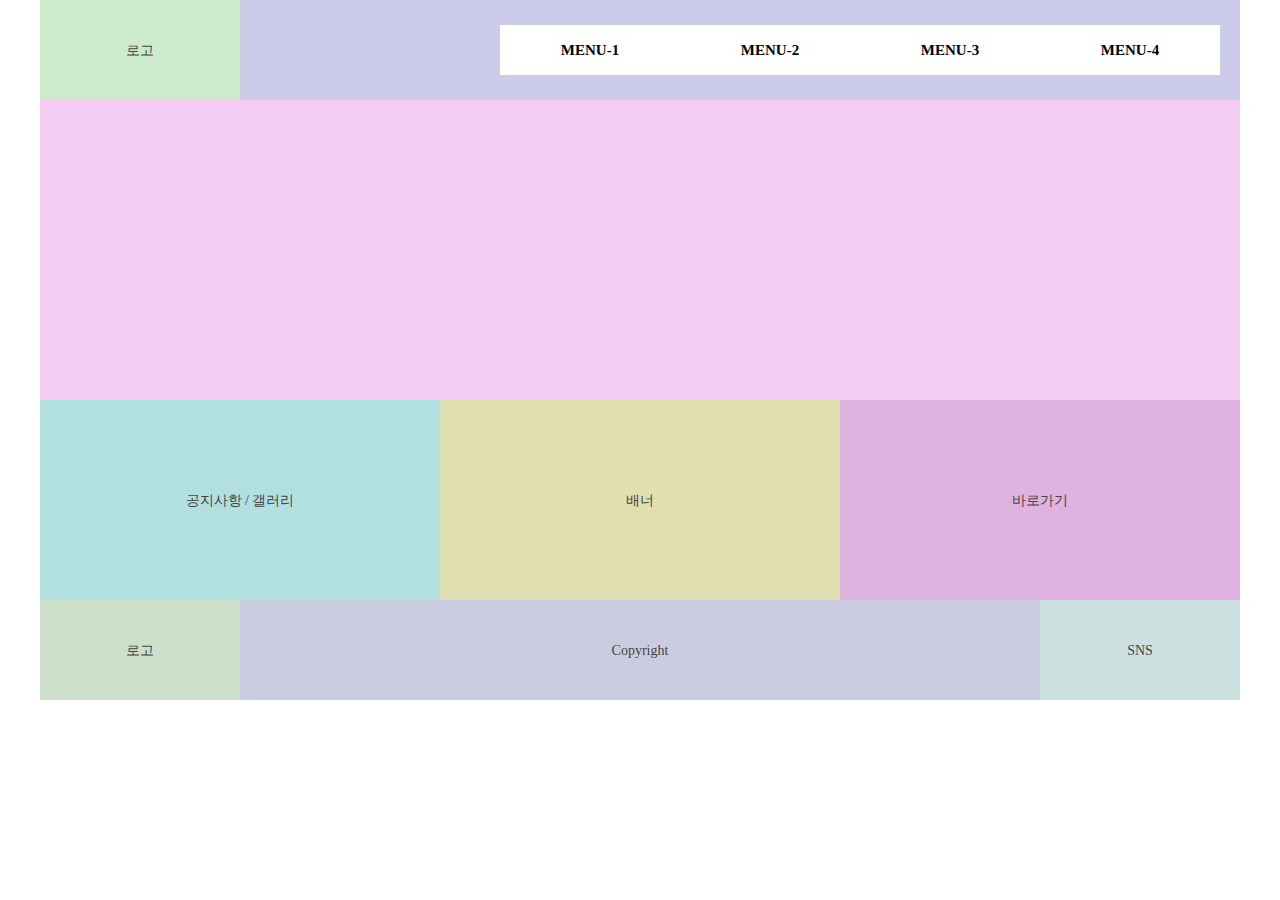
<file: 02_09_서브메뉴_자바스크립트/index.html>
<!DOCTYPE html>
<html lang="ko">
<head>
    <meta charset="UTF-8">
    <meta name="viewport" content="width=device-width, initial-scale=1.0">
    <title>와이어프레임-가로 스타입1</title>
    
    <!-- icons -->
    <link rel="stylesheet" href="./icon/css/font-awesome.css">
    <script src="./icon/fontawesome.js"></script>
    
    <!-- reset.css style.css -->
    <link rel="stylesheet" href="./css/reset.css">
    <link rel="stylesheet" href="./css/연습.css">

</head>
<body>
<div id="wrap">
    <header id="header" class="clearfix">
        <div class="left-box">
            <span>로고</span>
        </div>
        <div class="right-box">
            <!--    네비게이션 -->
            <nav id="nav">
                <ul>
                    <li tabindex="0" class="nav-area">
                        <a href="#" class="main-btn" title="MEUN-1">MENU-1</a>
                        <div class="sub sub1">
                            <ul>
                                <li><a href="#" title='SUBMENU-1'>SUBMENU-1</a></li>
                                <li><a href="#" title='SUBMENU-2'>SUBMENU-2</a></li>
                                <li><a href="#" title='SUBMENU-3'>SUBMENU-3</a></li>
                                <li><a href="#" title='SUBMENU-4'>SUBMENU-4</a></li>
                            </ul>
                        </div>
                    </li>
                    <li tabindex="0"  class="nav-area">
                        <a href="#" class="main-btn" title="MEUN-2">MENU-2</a>
                        <div class="sub sub2">
                            <ul>
                                <li><a href="#" title='SUBMENU-1'>SUBMENU-1</a></li>
                                <li><a href="#" title='SUBMENU-2'>SUBMENU-2</a></li>
                                <li><a href="#" title='SUBMENU-3'>SUBMENU-3</a></li>
                                <li><a href="#" title='SUBMENU-4'>SUBMENU-4</a></li>
                            </ul>
                        </div>
                    </li>
                    <li tabindex="0"  class="nav-area">
                        <a href="#" class="main-btn" title="MEUN-3">MENU-3</a>
                        <div class="sub sub3">
                            <ul>
                                <li><a href="#" title='SUBMENU-1'>SUBMENU-1</a></li>
                                <li><a href="#" title='SUBMENU-2'>SUBMENU-2</a></li>
                                <li><a href="#" title='SUBMENU-3'>SUBMENU-3</a></li>
                                <li><a href="#" title='SUBMENU-4'>SUBMENU-4</a></li>
                            </ul>
                        </div>
                    </li>
                    <li tabindex="0"  class="nav-area">
                        <a href="#" class="main-btn" title="MEUN-4">MENU-4</a>
                        <div class="sub sub4">
                            <ul>
                                <li><a href="#" title='SUBMENU-1'>SUBMENU-1</a></li>
                                <li><a href="#" title='SUBMENU-2'>SUBMENU-2</a></li>
                                <li><a href="#" title='SUBMENU-3'>SUBMENU-3</a></li>
                                <li><a href="#" title='SUBMENU-4'>SUBMENU-4</a></li>
                            </ul>
                        </div>
                    </li>
                </ul>
            </nav>
        </div>
    </header>
    <main id="main">
        <section id="section1">
            <!-- <span>이미지 슬라이드</span> -->
            <div class="container">
                <div class="view">
                    <ul class="wrap">
                        <li></li>
                        <li></li>
                        <li></li>
                        <li></li>
                    </ul>
                </div>
            </div>
        </section>
        <section id="section2" class="clearfix">
            <div class="left-box">
                <span>공지사항 / 갤러리</span>
            </div>
            <div class="center-box">
                <span>배너</span>
            </div>
            <div class="right-box">
                <span>바로가기</span>
            </div>
        </section>
    </main>
    <footer id="footer" class="clearfix">
        <div class="left-box">
            <span>로고</span>
        </div>
        <div class="center-box">
            <span>Copyright</span>
        </div>
        <div class="right-box">
            <span>SNS</span>
        </div>
    </footer>
</div>
<script src="./js/연습.js"></script>
</body>
</html>
</file>
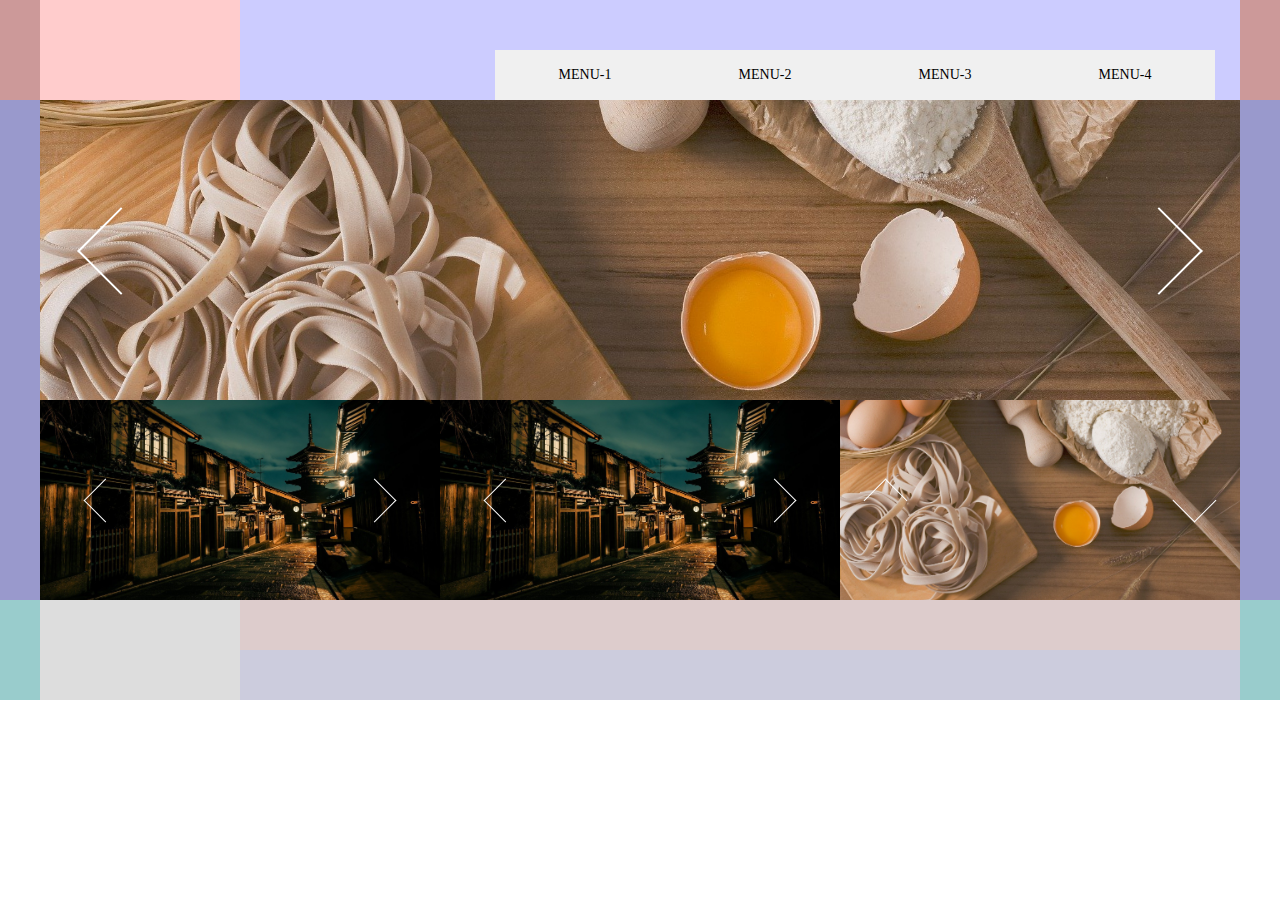
<file: 02_09_자바스크립트/index.html>
<!DOCTYPE html>
<html lang="ko">
<head>
    <meta charset="UTF-8">
    <meta name="viewport" content="width=device-width, initial-scale=1.0">
    <title>WireFrame 4</title>

    <!-- 아이콘 -->
    <!-- <link rel="stylesheet" href="./icon/css/font-awesome.css"> -->
    <!-- <script src="./icon/fontawesome.js"></script> -->

    <!-- 스타일 -->
    <link rel="stylesheet" href="./css/reset.css">
    <link rel="stylesheet" href="./css/style.css">


</head>
<body>
<div id="wrap"> <!-- 전체 그룹  -->
    <header id="header"> <!-- 섹션별 행 단위  -->
        <div class="wrap"> <!-- 웹 문서의 너비 1200px 영역 -->
            <div class="content clearfix"> <!-- z-index:2; 두개의 박스 그룹 -->
                <div class="left-box">
                </div>
                <div class="right-box">
                    <nav id="nav">
                        <ul class="main-btn-wrap clearfix">
                            <li>
                                <a href="#" class="main-btn main-btn1">MENU-1</a>
                                <div class="sub sub1">
                                   <ul>
                                       <li><a href="#">SubMenu-1</a></li>
                                       <li><a href="#">SubMenu-2</a></li>
                                       <li><a href="#">SubMenu-3</a></li>
                                       <li><a href="#">SubMenu-4</a></li>
                                   </ul>
                                </div>
                                <div class="sub-bg"></div> <!-- z-index :1; -->
                            </li>
                            <li>
                                <a href="#" class="main-btn main-btn2">MENU-2</a>
                                <div class="sub sub2">
                                    <ul>
                                        <li><a href="#">SubMenu-1</a></li>
                                        <li><a href="#">SubMenu-2</a></li>
                                        <li><a href="#">SubMenu-3</a></li>
                                        <li><a href="#">SubMenu-4</a></li>
                                    </ul>
                                 </div>
                            </li>
                            <li>
                                <a href="#" class="main-btn main-btn3">MENU-3</a>
                                <div class="sub sub3">
                                    <ul>
                                        <li><a href="#">SubMenu-1</a></li>
                                        <li><a href="#">SubMenu-2</a></li>
                                        <li><a href="#">SubMenu-3</a></li>
                                        <li><a href="#">SubMenu-4</a></li>
                                    </ul>
                                 </div>
                            </li>
                            <li>
                                <a href="#" class="main-btn main-btn4">MENU-4</a>
                                <div class="sub sub4">
                                    <ul>
                                        <li><a href="#">SubMenu-1</a></li>
                                        <li><a href="#">SubMenu-2</a></li>
                                        <li><a href="#">SubMenu-3</a></li>
                                        <li><a href="#">SubMenu-4</a></li>
                                    </ul>
                                 </div>
                            </li>
                        </ul>
                    </nav>
                </div>
            </div>
        </div>
    </header>
    <main id="main">
        <section id="section1">
            <h2 class="hide">이미지슬라이드</h2>
            <div class="slide-container">
                <div class="slide-view">
                    <ul class="slide-wrap">
                        <li class='slide slide1'></li>
                        <li class='slide slide2'></li>
                        <li class='slide slide3'></li>
                        <li class='slide slide4'></li>
                    </ul>
                </div>
                <!-- 화살버튼 ( 다음, 이전슬라이드버튼) -->
                <span class="prev-btn-wrap">
                    <a class ="prev-btn" href="#"  title="prev"></a>
                </span>
                <span class="next-btn-wrap">
                    <a class ="next-btn" href="javascript:"  title="next"></a> <!-- herf 값이 #면 새로고침이 되지만 javascript:void(0); (javascript:) 를 써주면 새로고침이 되지않는다 -->
                </span>
            </div>
        </section>
        <section id="section2">
            <div class="content clearfix">
                <div class="left-box">
                    <h2 class="hide"></h2>
                    <div class="slide-container">
                        <div class="slide-view">
                            <ul class="slide-wrap">
                                <li class="slide slide1"></li>
                                <li class="slide slide2"></li>
                                <li class="slide slide3"></li>
                                <li class="slide slide4"></li>
                            </ul>
                        </div>
                        <!-- 화살버튼 ( 다음, 이전슬라이드버튼) -->
                        <span class="prev-btn-wrap">
                            <a class ="prev-btn" href="javascript:"  title="prev">
                            </a>
                        </span>
                        <span class="next-btn-wrap">
                            <a class ="next-btn" href="javascript:"  title="next">
                            </a>
                        </span>
                    </div>
                </div>
                <div class="center-box">
                    <h2 class="hide"></h2>
                    <div class="slide-container">
                        <div class="slide-view">
                            <ul class="slide-wrap">
                                <li class="slide slide1"></li>
                                <li class="slide slide2"></li>
                                <li class="slide slide3"></li>
                                <li class="slide slide4"></li>
                            </ul>
                        </div>
                        <!-- 화살버튼 ( 다음, 이전슬라이드버튼) -->
                        <span class="prev-btn-wrap">
                            <a class ="prev-btn" href="javascript:"  title="prev">
                            </a>
                        </span>
                        <span class="next-btn-wrap">
                            <a class ="next-btn" href="javascript:"  title="next">
                            </a>
                        </span>
                    </div>
                </div>
                <div class="right-box">
                    <h2 class="hide"></h2>
                    <div class="slide-container">
                        <div class="slide-view">
                            <ul class="slide-wrap">
                                <li class="slide slide1"></li>
                                <li class="slide slide2"></li>
                                <li class="slide slide3"></li>
                                <li class="slide slide4"></li>
                            </ul>
                        </div>
                        <span class="prev-btn-wrap">
                            <a class="prev-btn" href="#">
                            </a>
                        </span>
                        <span class="next-btn-wrap">
                            <a class="next-btn" href="#">
                            </a>
                        </span>
                    </div>

                </div>
            </div>
        </section>
    </main>
    <footer id="footer">
        <div class="wrap">
            <div class="content clearfix">
                <div class="left-box">

                </div>
                <div class="right-box">
                    <div class="top-box">

                    </div>
                    <div class="bottom-box">
                        
                    </div>
                </div>
            </div>
        </div>
    </footer>
</div>
<!-- <script src="./js/script1.js"></script> -->
<!-- <script src="./js/slide.js"></script> -->
<script src="./js/연습2.js"></script>

</body>
</html>
</file>
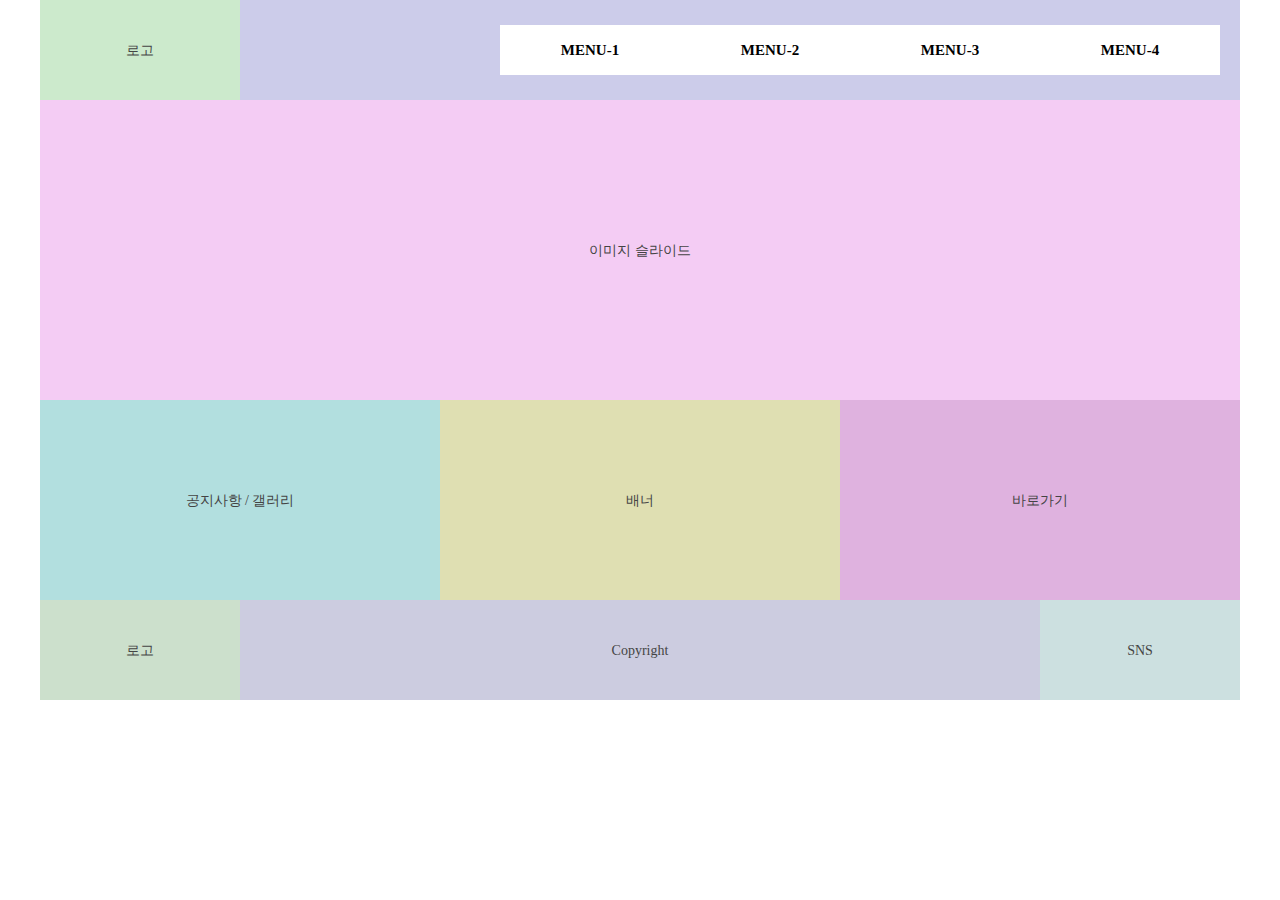
<file: 02_09_서브메뉴_자바스크립트/수업내용/02_02_서브메뉴배경_혼자하기/index.html>
<!DOCTYPE html>
<html lang="en">
<head>
    <meta charset="UTF-8">
    <meta name="viewport" content="width=device-width, initial-scale=1.0">
    <title>와이어프레임-가로 스타입1</title>
    
    <!-- icons -->
    <link rel="stylesheet" href="./icon/css/font-awesome.css">
    <script src="./icon/fontawesome.js"></script>
    
    <!-- reset.css style.css -->
    <link rel="stylesheet" href="./css/reset.css">
    <link rel="stylesheet" href="./css/style.css">

</head>
<body>
<div id="wrap">
    <header id="header" class="clearfix">
        <div class="left-box">
            <span>로고</span>
        </div>
        <div class="right-box">
            <!--    네비게이션 -->
            <nav id="nav">
                <ul>
                    <li tabindex="0">
                        <a href="#" class="main-btn" title="MEUN-1">MENU-1</a>
                        <div class="sub sub1">
                            <ul>
                                <li><a href="#" title='SUBMENU-1'>SUBMENU-1</a></li>
                                <li><a href="#" title='SUBMENU-2'>SUBMENU-2</a></li>
                                <li><a href="#" title='SUBMENU-3'>SUBMENU-3</a></li>
                                <li><a href="#" title='SUBMENU-4'>SUBMENU-4</a></li>
                            </ul>
                        </div>
                        <div class="sub-bg"></div>
                    </li>
                    <li tabindex="0">
                        <a href="#" class="main-btn" title="MEUN-2">MENU-2</a>
                        <div class="sub sub2">
                            <ul>
                                <li><a href="#" title='SUBMENU-1'>SUBMENU-1</a></li>
                                <li><a href="#" title='SUBMENU-2'>SUBMENU-2</a></li>
                                <li><a href="#" title='SUBMENU-3'>SUBMENU-3</a></li>
                                <li><a href="#" title='SUBMENU-4'>SUBMENU-4</a></li>
                            </ul>
                        </div>
                    </li>
                    <li tabindex="0">
                        <a href="#" class="main-btn" title="MEUN-3">MENU-3</a>
                        <div class="sub sub3">
                            <ul>
                                <li><a href="#" title='SUBMENU-1'>SUBMENU-1</a></li>
                                <li><a href="#" title='SUBMENU-2'>SUBMENU-2</a></li>
                                <li><a href="#" title='SUBMENU-3'>SUBMENU-3</a></li>
                                <li><a href="#" title='SUBMENU-4'>SUBMENU-4</a></li>
                            </ul>
                        </div>
                    </li>
                    <li tabindex="0">
                        <a href="#" class="main-btn" title="MEUN-4">MENU-4</a>
                        <div class="sub sub4">
                            <ul>
                                <li><a href="#" title='SUBMENU-1'>SUBMENU-1</a></li>
                                <li><a href="#" title='SUBMENU-2'>SUBMENU-2</a></li>
                                <li><a href="#" title='SUBMENU-3'>SUBMENU-3</a></li>
                                <li><a href="#" title='SUBMENU-4'>SUBMENU-4</a></li>
                            </ul>
                        </div>
                    </li>
                </ul>
            </nav>
        </div>
    </header>
    <main id="main">
        <section id="section1">
            <span>이미지 슬라이드</span>
        </section>
        <section id="section2" class="clearfix">
            <div class="left-box">
                <span>공지사항 / 갤러리</span>
            </div>
            <div class="center-box">
                <span>배너</span>
            </div>
            <div class="right-box">
                <span>바로가기</span>
            </div>
        </section>
    </main>
    <footer id="footer" class="clearfix">
        <div class="left-box">
            <span>로고</span>
        </div>
        <div class="center-box">
            <span>Copyright</span>
        </div>
        <div class="right-box">
            <span>SNS</span>
        </div>
    </footer>
</div>
</body>
</html>
</file>
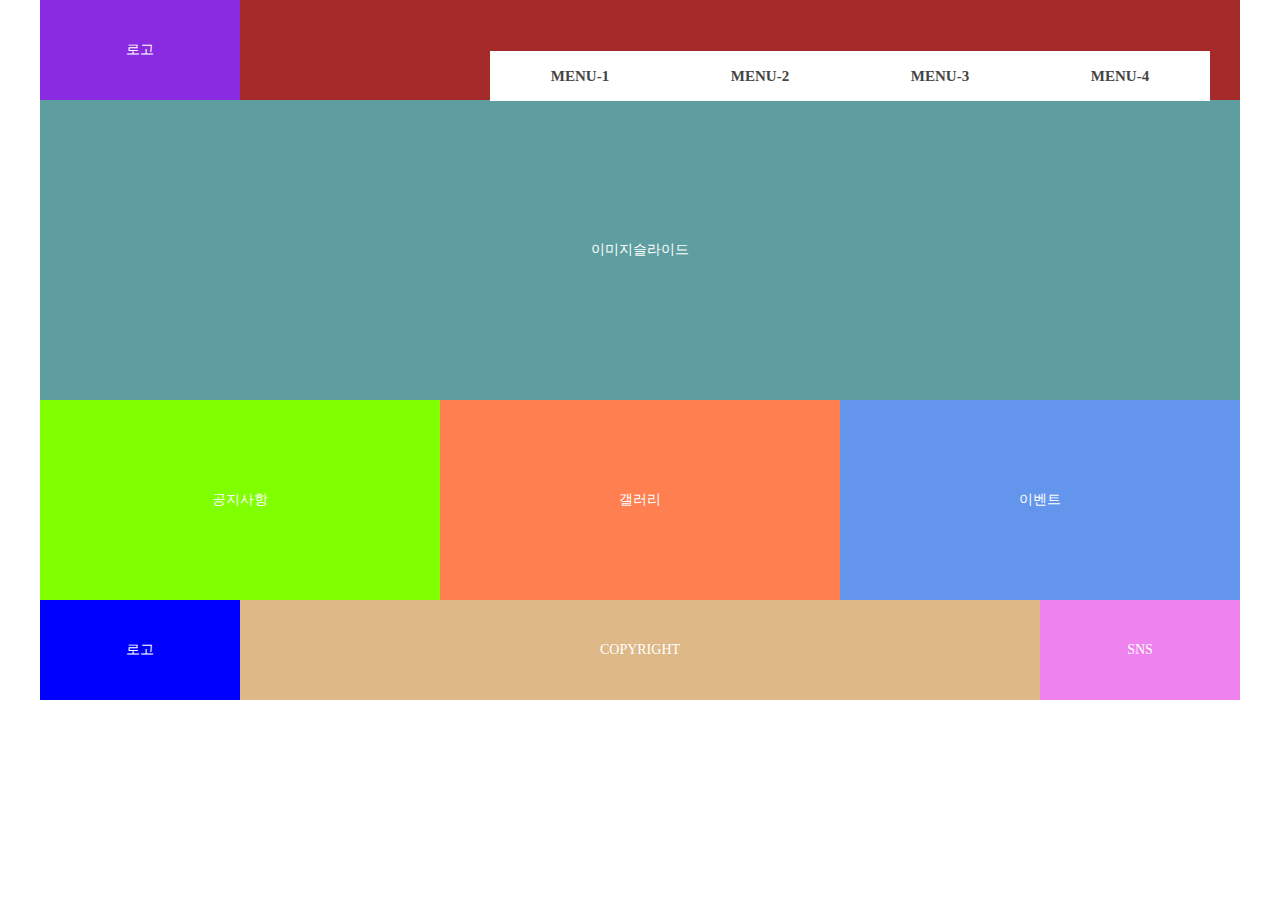
<file: 02_09_서브메뉴_자바스크립트/수업내용/02_02_혼자하기/index.html>
<!DOCTYPE html>
<html lang="en">
<head>
    <meta charset="UTF-8">
    <meta name="viewport" content="width=device-width, initial-scale=1.0">
    <title>Document</title>
    <link rel="stylesheet" href="./css/reset.css">
    <link rel="stylesheet" href="./css/style.css">
</head>
<body>
    <div id="wrap">
        <header class="clearfix">
            <div class="left-box">로고</div>
            <div class="right-box clearfix">
                <nav>
                    <ul class="main-btn clearfix">
                        <li tabindex="0" class="btn">
                            <a href="#">MENU-1</a>
                            <div>
                                <ul>
                                    <li><a href="#" title="subemenu-1">subemenu-1</a></li>
                                    <li><a href="#" title="subemenu-2">subemenu-2</a></li>
                                    <li><a href="#" title="subemenu-3">subemenu-3</a></li>
                                    <li><a href="#" title="subemenu-4">subemenu-4</a></li>
                                </ul>
                            </div>
                        </li>
                        <li class="btn">
                            <a href="#">MENU-2</a>
                            <div>
                                <ul>
                                    <li><a href="#" title="subemenu-1">subemenu-1</a></li>
                                    <li><a href="#" title="subemenu-2">subemenu-2</a></li>
                                    <li><a href="#" title="subemenu-3">subemenu-3</a></li>
                                    <li><a href="#" title="subemenu-4">subemenu-4</a></li>
                                </ul>
                            </div>
                        </li>
                        <li class="btn">
                            <a href="#">MENU-3</a>
                            <div>
                                <ul>
                                    <li><a href="#" title="subemenu-1">subemenu-1</a></li>
                                    <li><a href="#" title="subemenu-2">subemenu-2</a></li>
                                    <li><a href="#" title="subemenu-3">subemenu-3</a></li>
                                    <li><a href="#" title="subemenu-4">subemenu-4</a></li>
                                </ul>
                            </div>
                        </li>
                        <li class="btn">
                            <a href="#">MENU-4</a>
                            <div>
                                <ul>
                                    <li><a href="#" title="subemenu-1">subemenu-1</a></li>
                                    <li><a href="#" title="subemenu-2">subemenu-2</a></li>
                                    <li><a href="#" title="subemenu-3">subemenu-3</a></li>
                                    <li><a href="#" title="subemenu-4">subemenu-4</a></li>
                                </ul>
                            </div>
                        </li>
                    </ul>
                </nav>
            </div>
        </header>
        <main>
            <section id="imgslide">이미지슬라이드</section>
            <section id="menu">
                <div class="left-box">공지사항</div>
                <div class="center-box">갤러리</div>
                <div class="right-box">이벤트</div>
            </section>
        </main>
        <footer>
            <div class="left-box">로고</div>
            <div class="center-box">COPYRIGHT</div>
            <div class="right-box">SNS</div>
        </footer>
    </div>
</body>
</html>
</file>
<file: 02_09_서브메뉴_자바스크립트/css/연습.css>
@charset "UTF-8";
#wrap {width:1200px;height:700px;margin:0 auto;text-align:center;}
#wrap #header { z-index:3; position: relative; width:100%;height:100px;line-height:100px;}
#wrap #header .left-box  {float:left;width:200px;height:100%;background:rgba(0,150,0, .2);}
#wrap #header .right-box {float:left;width:1000px;height:100%;background:rgba(0,0,150, .2);}
#wrap #header .right-box #nav {width:100%;height:50px;margin:25px 0;line-height:100%;text-align:right;}
#wrap #header .right-box #nav > ul {height:100%;display:inline-block;margin-right:20px;}
#wrap #header .right-box #nav > ul > li {float:left;width:180px;height:100%;}
#wrap #header .right-box #nav > ul > li > a {display:block;width:100%;height:100%;text-align:center;line-height:50px;background:#fff;color:#000; font-size: 15px; font-weight: 600; transition:all .3s;}
#wrap #header .right-box #nav > ul > li > a.on {background-color:#000;color:#fff; }

/* 서브메뉴 LNB */
#wrap #header .right-box #nav > ul > li .sub {width:100%; height:0px; overflow: hidden; transition: all .2s ease-in-out;}
#wrap #header .right-box #nav > ul > li .sub.on {height:180px;  transition: all .4s ease-in;}
#wrap #header .right-box #nav > ul > li .sub ul {width: 100%;}
#wrap #header .right-box #nav > ul > li .sub ul li {width: 100%; border-top:1px solid #ddd;}
#wrap #header .right-box #nav > ul > li .sub ul li a { display:block; width: 100%; line-height: 45px; text-align: center; background: #fff; color:#555; font-size: 14px;  transition: all 0.3s;}
#wrap #header .right-box #nav > ul > li .sub ul li a:hover { background: #000; color:#fff;}




/* 메인 */
#wrap #main {z-index:2; position: relative;width:100%;height:500px;}
#wrap #main #section1 {width:100%;height:300px;background:rgba(200,0,200, .2);line-height:300px;}
#wrap #main #section2 {width:100%;height:200px;line-height:200px;}
#wrap #main #section2 .left-box   {float:left;width:400px;height:100%;background:rgba(0,150,150, .3);}
#wrap #main #section2 .center-box {float:left;width:400px;height:100%;background:rgba(150,150,0, .3);}
#wrap #main #section2 .right-box  {float:left;width:400px;height:100%;background:rgba(150,0,150, .3);}

/* 푸터 */
#wrap #footer {z-index:1; position: relative;width:100%;height:100px;line-height:100px;}
#wrap #footer .left-box   {float:left;width:200px;height:100%;background:rgba(0,100,0, .2);}
#wrap #footer .center-box {float:left;width:800px;height:100%;background:rgba(0,0,100, .2);}
#wrap #footer .right-box  {float:left;width:200px;height:100%;background:rgba(0,100,100, .2);}
</file>
<file: 02_09_자바스크립트/css/style.css>
@charset "UTF-8";

#wrap {width:100%;height:700px;background:#99c;}

#wrap #header {z-index:3;position:relative;width:100%;height:100px; background:#c99;}
#wrap #header .wrap {position: relative; width:1200px;height:100%;margin:0 auto; background:#eea;}
/* [자식포지션]서브메뉴 배경이 [부모 포지션]메인메뉴 영역에 나타남 */
#wrap #header .wrap .content { width:100%;height:100%;background:#eee;}
#wrap #header .wrap .content .left-box  {float:left;width:200px;height:100%;background:#fcc;}


#wrap #header .wrap .content .right-box {float:left;width:1000px;height:100%;background:#ccf;}

/* 네비게이션 */
/* #wrap #header .wrap .content .right-box #nav {text-align:right;background:#00f;padding:25px 25px 25px 0;} */
/* #wrap #header .wrap .content .right-box #nav {width:720px;text-align:right;margin:25px auto 25px auto;} 가운데 정렬 */
/* #wrap #header .wrap .content .right-box #nav {width:720px;text-align:right;margin:25px auto 25px 0;} 왼쪽 정렬 */
/* #wrap #header .wrap .content .right-box #nav {width:720px;text-align:right;margin:25px 0 25px auto;} 오른쪽 정렬 */
#wrap #header .wrap .content .right-box #nav {width:auto;text-align:right;margin:50px 25px 0 0;}
#wrap #header .wrap .content .right-box #nav > ul {display:inline-block;}
#wrap #header .wrap .content .right-box #nav > ul > li {float:left;background:#c99;width:180px;text-align:center;}
#wrap #header .wrap .content .right-box #nav > ul > li > a {display:block;background:#f0f0f0;color:#000;line-height:50px; transition: all .6s;}
#wrap #header .wrap .content .right-box #nav > ul > li > a:hover {background:#333;color:#fff;}


/* 서브메뉴 */
#wrap #header .wrap .content .right-box #nav > ul > li .sub {position: relative; z-index:1;text-align:center;width:100%;display:none;}
#wrap #header .wrap .content .right-box #nav:hover > ul > li .sub {display:block;}
#wrap #header .wrap .content .right-box #nav > ul > li .sub > ul {width:100%;}
#wrap #header .wrap .content .right-box #nav > ul > li .sub > ul > li {width:100%;}
#wrap #header .wrap .content .right-box #nav > ul > li .sub > ul > li > a {display:block;background:#f6f6f6;line-height:45px;}
#wrap #header .wrap .content .right-box #nav > ul > li .sub > ul > li > a:hover {background:#777;color:#fff;}


/* 서브메뉴 배경 */
#wrap #header .wrap .content .right-box #nav > ul > li .sub-bg {display:none;position:absolute; top:100px;left:0; width:100%; height:200px; background:#f6f6f6;}
#wrap #header .wrap .content .right-box #nav:hover > ul > li .sub-bg {display: block;}

#wrap #main   {z-index:2; position:relative; width:1200px; left:0; height:500px;margin:0 auto;background:#cc9; transition: all 1s;}
#wrap #main   #section1 {width:100%;height:300px;background:#aae;}



/* 섹션 1 배너슬라이드 */
#wrap #main   #section1 .slide-container {position:relative; width:100%; height:100%; overflow: hidden;}
#wrap #main   #section1 .slide-container .slide-view {width:100%; height:100%;}
#wrap #main   #section1 .slide-container .slide-view .slide-wrap{position: relative; left:0px; width:4800px; height:100%; transition: all .5s ease-in-out;}/* ease-in-out 부드럽게 잘넘어가짐*/
#wrap #main   #section1 .slide-container .slide-view .slide-wrap .slide{float:left; width:1200px; height:300px;}
#wrap #main   #section1 .slide-container .slide-view .slide-wrap .slide1 {background: url(../img/pasta-1181189_1920.jpg) no-repeat 50% 50%; background-size: cover;}
#wrap #main   #section1 .slide-container .slide-view .slide-wrap .slide2 {background: url(../img/raspberries-5576401_1920.jpg) no-repeat 50% 50%; background-size: cover;}
#wrap #main   #section1 .slide-container .slide-view .slide-wrap .slide3 {background: url(../img/raspberry-2023404_1920.jpg) no-repeat 50% 50%; background-size: cover;}
#wrap #main   #section1 .slide-container .slide-view .slide-wrap .slide4 {background: url(../img/waffles-5192625_1920.jpg) no-repeat 50% 50%; background-size: cover;}

/* 배너슬라이드 화살표 */
#wrap #main   #section1 .slide-container .prev-btn-wrap {z-index:2; position:absolute; top:50%; margin-top: -30px; margin-left: 50px; left:0; width:60px; height:60px; border-bottom:2px solid #fff; border-left: 2px solid #fff; transform:rotate(45deg);}
#wrap #main   #section1 .slide-container .prev-btn-wrap a {display: block; width: 100%; height: 100%;}
#wrap #main   #section1 .slide-container .next-btn-wrap {z-index:2; position:absolute; top:50%; margin-top: -30px; margin-right: 50px; right:0; width:60px; height:60px; border-top:2px solid #fff; border-right: 2px solid #fff; transform:rotate(45deg);}
#wrap #main   #section1 .slide-container .next-btn-wrap a {display: block; width: 100%; height: 100%;}




#wrap #main #section2 {width:100%;height:200px;background:#aea;}
#wrap #main #section2 .content {width:100%;height:100%;}
#wrap #main #section2 .content .left-box   {float:left;width:400px;height:100%;background:#eff;}
#wrap #main #section2 .content .center-box {float:left;width:400px;height:100%;background:#eef; text-align: center;}
#wrap #main #section2 .content .right-box  {float:left;width:400px;height:100%;background:#ffe;}
#wrap #main #section2 .content .center-box .page {font-size: 50px; color:#000;}


/* 섹션2 레프트 배너 슬라이드 */
#wrap #main   #section2 .left-box .slide-container {position:relative; width:100%; height:100%;}
#wrap #main   #section2 .left-box .slide-container .slide-view {width:100%; height:100%; overflow: hidden;}
#wrap #main   #section2 .left-box .slide-container .slide-view .slide-wrap{position:relative; left:0px; width:1600px; height:100%;transition: all .5s ease-in-out;}
#wrap #main   #section2 .left-box .slide-container .slide-view .slide-wrap .slide{float:left; width:400px; height:100%;}
#wrap #main   #section2 .left-box .slide-container .slide-view .slide-wrap .slide1 {background: url(../img/img/alley-5931413_1920.jpg) no-repeat 50% 50%; background-size: cover;}
#wrap #main   #section2 .left-box .slide-container .slide-view .slide-wrap .slide2 {background: url(../img/img/person-5956897_1920.jpg) no-repeat 50% 50%; background-size: cover;}
#wrap #main   #section2 .left-box .slide-container .slide-view .slide-wrap .slide3 {background: url(../img/raspberry-2023404_1920.jpg) no-repeat 50% 50%; background-size: cover;}
#wrap #main   #section2 .left-box .slide-container .slide-view .slide-wrap .slide4 {background: url(../img/img/reflection-5141841_1920.jpg) no-repeat 50% 50%; background-size: cover;}

/* 배너슬라이드 화살표 */
#wrap #main   #section2 .left-box .slide-container .prev-btn-wrap {z-index:2; position:absolute; top:50%; margin-top: -15px; margin-left: 50px; left:0; width:30px; height:30px; border-bottom:1px solid #fff; border-left: 1px solid #fff; transform:rotate(45deg);}
#wrap #main   #section2 .left-box .slide-container .prev-btn-wrap a {display: block; width: 100%; height: 100%;}
#wrap #main   #section2 .left-box .slide-container .next-btn-wrap {z-index:2; position:absolute; top:50%; margin-top: -15px; margin-right: 50px; right:0; width:30px; height:30px; border-top:1px solid #fff; border-right: 1px solid #fff; transform:rotate(45deg);}
#wrap #main   #section2 .left-box .slide-container .next-btn-wrap a {display: block; width: 100%; height: 100%;}


/* 섹션2 센터 배너 슬라이드 */
#wrap #main   #section2 .center-box .slide-container {position:relative; width:100%; height:100%;}
#wrap #main   #section2 .center-box .slide-container .slide-view {width:100%; height:100%; overflow: hidden;}
#wrap #main   #section2 .center-box .slide-container .slide-view .slide-wrap{position:relative; left:0px; width:1600px; height:100%;transition: all .5s ease-in-out;}
#wrap #main   #section2 .center-box .slide-container .slide-view .slide-wrap .slide{float:left; width:400px; height:100%;}
#wrap #main   #section2 .center-box .slide-container .slide-view .slide-wrap .slide1 {background: url(../img/img/alley-5931413_1920.jpg) no-repeat 50% 50%; background-size: cover;}
#wrap #main   #section2 .center-box .slide-container .slide-view .slide-wrap .slide2 {background: url(../img/img/person-5956897_1920.jpg) no-repeat 50% 50%; background-size: cover;}
#wrap #main   #section2 .center-box .slide-container .slide-view .slide-wrap .slide3 {background: url(../img/raspberry-2023404_1920.jpg) no-repeat 50% 50%; background-size: cover;}
#wrap #main   #section2 .center-box .slide-container .slide-view .slide-wrap .slide4 {background: url(../img/img/reflection-5141841_1920.jpg) no-repeat 50% 50%; background-size: cover;}

/* 배너슬라이드 화살표 */
#wrap #main   #section2 .center-box .slide-container .prev-btn-wrap {z-index:2; position:absolute; top:50%; margin-top: -15px; margin-left: 50px; left:0; width:30px; height:30px; border-bottom:1px solid #fff; border-left: 1px solid #fff; transform:rotate(45deg);}
#wrap #main   #section2 .center-box .slide-container .prev-btn-wrap a {display: block; width: 100%; height: 100%;}
#wrap #main   #section2 .center-box .slide-container .next-btn-wrap {z-index:2; position:absolute; top:50%; margin-top: -15px; margin-right: 50px; right:0; width:30px; height:30px; border-top:1px solid #fff; border-right: 1px solid #fff; transform:rotate(45deg);}
#wrap #main   #section2 .center-box .slide-container .next-btn-wrap a {display: block; width: 100%; height: 100%;}




/* 섹션2 라이트 배너 슬라이드 */

#wrap #main #section2 .right-box .slide-container {position:relative;width:400px;height:100%;}
#wrap #main #section2 .right-box .slide-container .slide-view {width:400px;height:100%; overflow: hidden;}
#wrap #main #section2 .right-box .slide-container .slide-view .slide-wrap {position: relative;top:0;width:100%;height:800px; transition: all .5s ease-in-out;}
#wrap #main #section2 .right-box .slide-container .slide-view .slide-wrap .slide {width:400px;height:200px;}
#wrap #main #section2 .right-box .slide-container .slide-view .slide-wrap .slide1 {background: url(../img/pasta-1181189_1920.jpg) no-repeat 50% 50%;background-size: cover;}
#wrap #main #section2 .right-box .slide-container .slide-view .slide-wrap .slide2 {background: url(../img/raspberries-5576401_1920.jpg)no-repeat 50% 50%;background-size: cover;}
#wrap #main #section2 .right-box .slide-container .slide-view .slide-wrap .slide3 {background: url(../img/img/person-5956897_1920.jpg)no-repeat 50% 50%;background-size: cover;}
#wrap #main #section2 .right-box .slide-container .slide-view .slide-wrap .slide4 {background: url(../img/img/reflection-5141841_1920.jpg)no-repeat 50% 50%;background-size: cover;}

#wrap #main #section2 .right-box .slide-container .prev-btn-wrap {z-index:2;position:absolute;top:50%; left:0; margin-top:-15px; margin-left: 30px; border-top:1px solid #fff; border-left:1px solid #fff; transform:rotate(45deg);}
#wrap #main #section2 .right-box .slide-container .prev-btn-wrap a {display: block; width:30px; height:30px;}
#wrap #main #section2 .right-box .slide-container .next-btn-wrap {z-index:2;position:absolute;top:50%; right:0; margin-top:-15px; margin-right:30px; border-bottom:1px solid #fff; border-right:1px solid #fff; transform:rotate(45deg);}
#wrap #main #section2 .right-box .slide-container .next-btn-wrap a {display: block; width:30px; height:30px;}




#wrap #footer {z-index:1;position:relative;width:100%;height:100px;background:#9cc;}
#wrap #footer .wrap {width:1200px;height:100%;background:#eea;margin:0 auto;}
#wrap #footer .wrap .content {width:100%;height:100%;}
#wrap #footer .wrap .content .left-box  {float:left;width:200px;height:100%;background:#ddd;}
#wrap #footer .wrap .content .right-box {float:left;width:1000px;height:100%;background:#ccc;}
#wrap #footer .wrap .content .right-box .top-box {width:100%;height:50%;background:#dcc;}
#wrap #footer .wrap .content .right-box .bottom-box {width:100%;height:50%;background:#ccd;}
</file>
<file: 02_09_서브메뉴_자바스크립트/수업내용/02_02_서브메뉴배경_혼자하기/css/style.css>
@charset "UTF-8";
#wrap {width:1200px;height:700px;margin:0 auto;text-align:center;}
#wrap #header { z-index:3; position: relative; width:100%;height:100px;line-height:100px;}
#wrap #header .left-box  {float:left;width:200px;height:100%;background:rgba(0,150,0, .2);}
#wrap #header .right-box {float:left;width:1000px;height:100%;background:rgba(0,0,150, .2);}
#wrap #header .right-box #nav {width:100%;height:50px;margin:25px 0;line-height:100%;text-align:right;}
#wrap #header .right-box #nav > ul {height:100%;display:inline-block;margin-right:20px;}
#wrap #header .right-box #nav > ul > li {float:left;width:180px;height:100%;}
#wrap #header .right-box #nav > ul > li > a {display:block;width:100%;height:100%;text-align:center;line-height:50px;background:#fff;color:#000; font-size: 15px; font-weight: 600; transition:all .3s;}
#wrap #header .right-box #nav > ul > li > a:hover {background-color:#000;color:#fff; }
#wrap #header .right-box #nav > ul > li:hover .sub {display: block;}
#wrap #header .right-box #nav > ul > li:focus .sub {display: block;}
/* 서브메뉴 LNB */
#wrap #header .right-box #nav > ul > li .sub {z-index:2; position: relative; width:100%; display:none; }
#wrap #header .right-box #nav > ul > li .sub ul {width: 100%;}
#wrap #header .right-box #nav > ul > li .sub ul li {width: 100%; border-top:1px solid #ddd;}
#wrap #header .right-box #nav > ul > li .sub ul li a { display:block; width: 100%; line-height: 45px; text-align: center; background: #fff; color:#555; font-size: 14px;  transition: all 0.3s;}
#wrap #header .right-box #nav > ul > li .sub ul li a:hover { background: #000; color:#fff;}


#wrap #header .right-box #nav > ul > li .sub-bg {display: none; z-index:1; position: absolute; top:75px; left:0; width:100%; height:190px; background: #fff; }
#wrap #header .right-box #nav:hover > ul > li .sub-bg {display:block;}




/* 메인 */
#wrap #main {z-index:2; position: relative;width:100%;height:500px;}
#wrap #main #section1 {width:100%;height:300px;background:rgba(200,0,200, .2);line-height:300px;}
#wrap #main #section2 {width:100%;height:200px;line-height:200px;}
#wrap #main #section2 .left-box   {float:left;width:400px;height:100%;background:rgba(0,150,150, .3);}
#wrap #main #section2 .center-box {float:left;width:400px;height:100%;background:rgba(150,150,0, .3);}
#wrap #main #section2 .right-box  {float:left;width:400px;height:100%;background:rgba(150,0,150, .3);}

/* 푸터 */
#wrap #footer {z-index:1; position: relative;width:100%;height:100px;line-height:100px;}
#wrap #footer .left-box   {float:left;width:200px;height:100%;background:rgba(0,100,0, .2);}
#wrap #footer .center-box {float:left;width:800px;height:100%;background:rgba(0,0,100, .2);}
#wrap #footer .right-box  {float:left;width:200px;height:100%;background:rgba(0,100,100, .2);}
</file>
<file: 02_09_서브메뉴_자바스크립트/수업내용/02_02_혼자하기/css/style.css>
@charset "UTF-8";

#wrap {width:1200px; height:700px; margin: 0 auto; text-align: center; color :white}
#wrap header { z-index: 3; position:relative; width:100%; height:100px; line-height: 100px;}
#wrap header .left-box{float:left; width:200px; height:100%; background: blueviolet;}
#wrap header .right-box{float:left; width:1000px; height:100%; background: brown;}
#wrap header .right-box  nav {float:right; width:750px; height:50px; line-height: 50px;padding-top: 50px; }
#wrap header .right-box  nav  .main-btn  { display: inline-block; width:100%; height:50px;}
#wrap header .right-box  nav  .main-btn .btn { float:left; width:180px; height:100%;}
#wrap header .right-box  nav  .main-btn .btn:hover > div {display: block;}
#wrap header .right-box  nav  .main-btn .btn:focus > div {display: block;}
#wrap header .right-box  nav  .main-btn .btn > a {display:block; width: 100%; line-height: 50px; background: white; font-size: 15px; font-weight: 600;}
#wrap header .right-box  nav  .main-btn .btn > a:hover {background: black; color:white;}

#wrap header .right-box  nav  .main-btn .btn > div {width:100%; height:100%; display :none;}
#wrap header .right-box  nav  .main-btn .btn > div >ul {width:100%; height:100%;}
#wrap header .right-box  nav  .main-btn .btn > div >ul >li {width:100%; height:100%;}
#wrap header .right-box  nav  .main-btn .btn > div >ul >li >a{ color: black; background: white; display : block; width:100%; height:100%;}
#wrap header .right-box  nav  .main-btn .btn > div >ul >li >a:hover{ color: white; background: black; }


#wrap main {z-index: 2; position:relative; width: 100%; height:500px;}
#wrap main #imgslide{width:100%; height:300px; line-height: 300px; background: cadetblue;}
#wrap main #menu{width:100%; height:200px; line-height: 200px;}
#wrap main #menu .left-box{float:left;width:400px; height:100%; background: chartreuse;}
#wrap main #menu .center-box{float:left;width:400px; height:100%; background: coral;}
#wrap main #menu .right-box{float:left;width:400px; height:100%; background: cornflowerblue;}

#wrap footer {z-index: 1; position:relative; width:100%; height:100px; line-height: 100px;}
#wrap footer .left-box{float:left; width:200px; height:100%; background: blue;}
#wrap footer .center-box{float:left; width:800px; height:100%; background: burlywood;}
#wrap footer .right-box{float:left; width:200px; height:100%; background: violet;}
</file>
